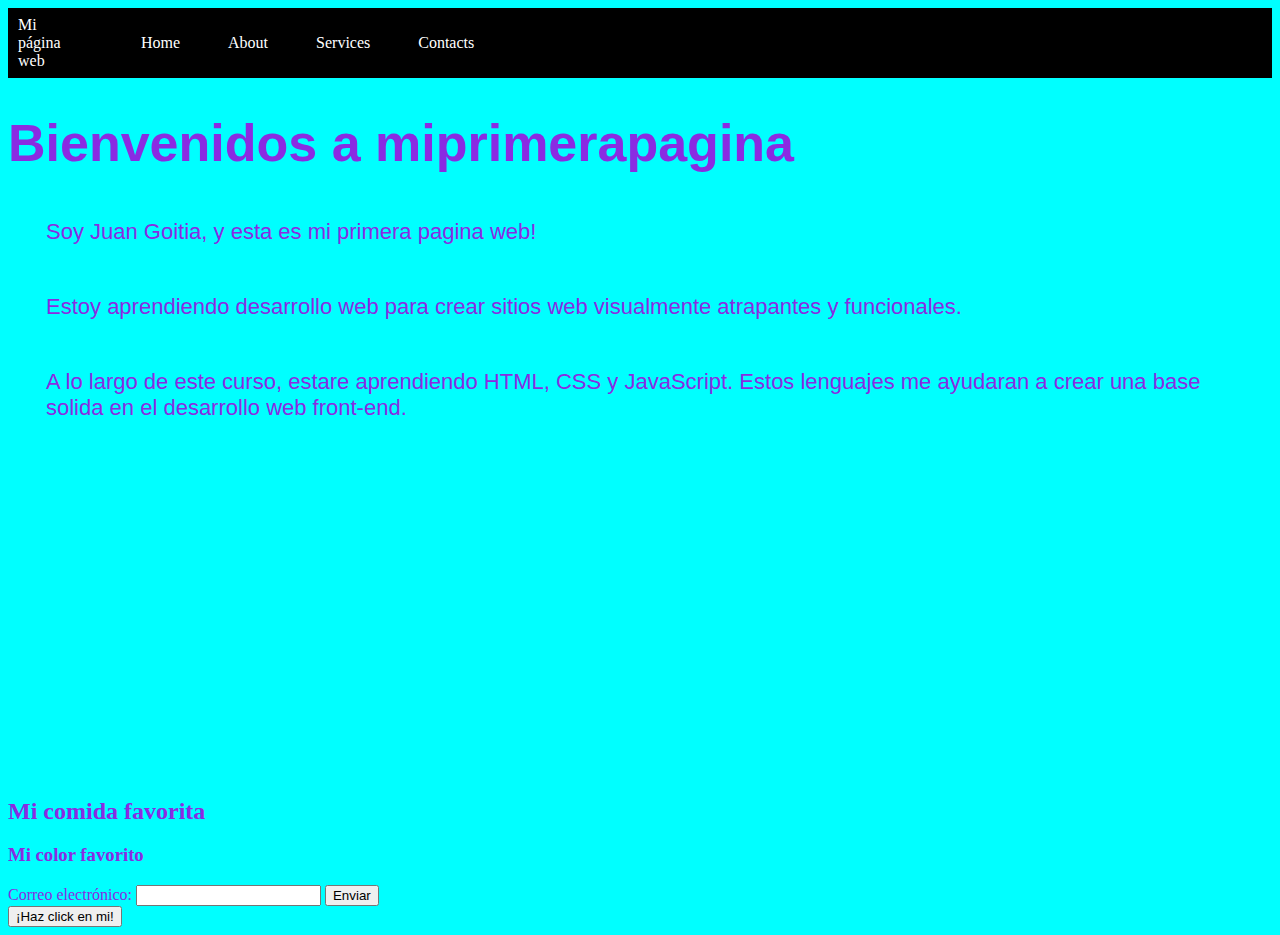
<file: INDEX.html>
<!DOCTYPE html>
<html>
<head>
 <link rel="stylesheet" href="estilos.css">
 <title>miprimerapagina</title>
</head> 

<body>
    <div class="container-nav">
        <nav class="navbar">
        <a href="Mi-Primer-Website.html" class="brand">Mi página web</a>
        <ul class="nav-links">
            <li><a href="Mi-Primer-Website.html">Home</a></li>
            <li><a href="About.html">About</a></li>
            <li><a href="Services.html">Services</a></li>
            <li><a href="Contacts.html">Contacts</a></li>
            </ul>
            <nav class="navbar" role="navigation"></nav>
        </nav>
        <button class="button-menu-toggle">Menu</button>
        </div>
        <div class="container">
            
    <h1>Bienvenidos a miprimerapagina</h1>
    <p>Soy Juan Goitia, y esta es mi primera pagina web!</p>
<p>Estoy aprendiendo desarrollo web para crear sitios web visualmente atrapantes
y funcionales.</p>
<p>A lo largo de este curso, estare aprendiendo HTML, CSS y JavaScript. Estos
lenguajes me ayudaran a crear una base solida en el desarrollo web front-end.</p>
<iframe width="560" height="315" src="https://www.youtube.com/embed/2Ws_5-hiqao" title="YouTube video player" frameborder="0" allow="accelerometer; autoplay; clipboard-write; encrypted-media; gyroscope; picture-in-picture; web-share" allowfullscreen></iframe></section>
<section>
    
    
<h2>Mi comida favorita</h2>
<h3>Mi color favorito</h3>
</section>
</div>
<form id="myForm">
    <label for="email">Correo electrónico:</label>
    <input type="email" id="email" name="email" required>
    <button type="submit">Enviar</button>
    </form>
<script src="barrita-mail.js"></script>
<button onclick="showAlert()">¡Haz click en mi!</button>
</body>
</html>
</file>
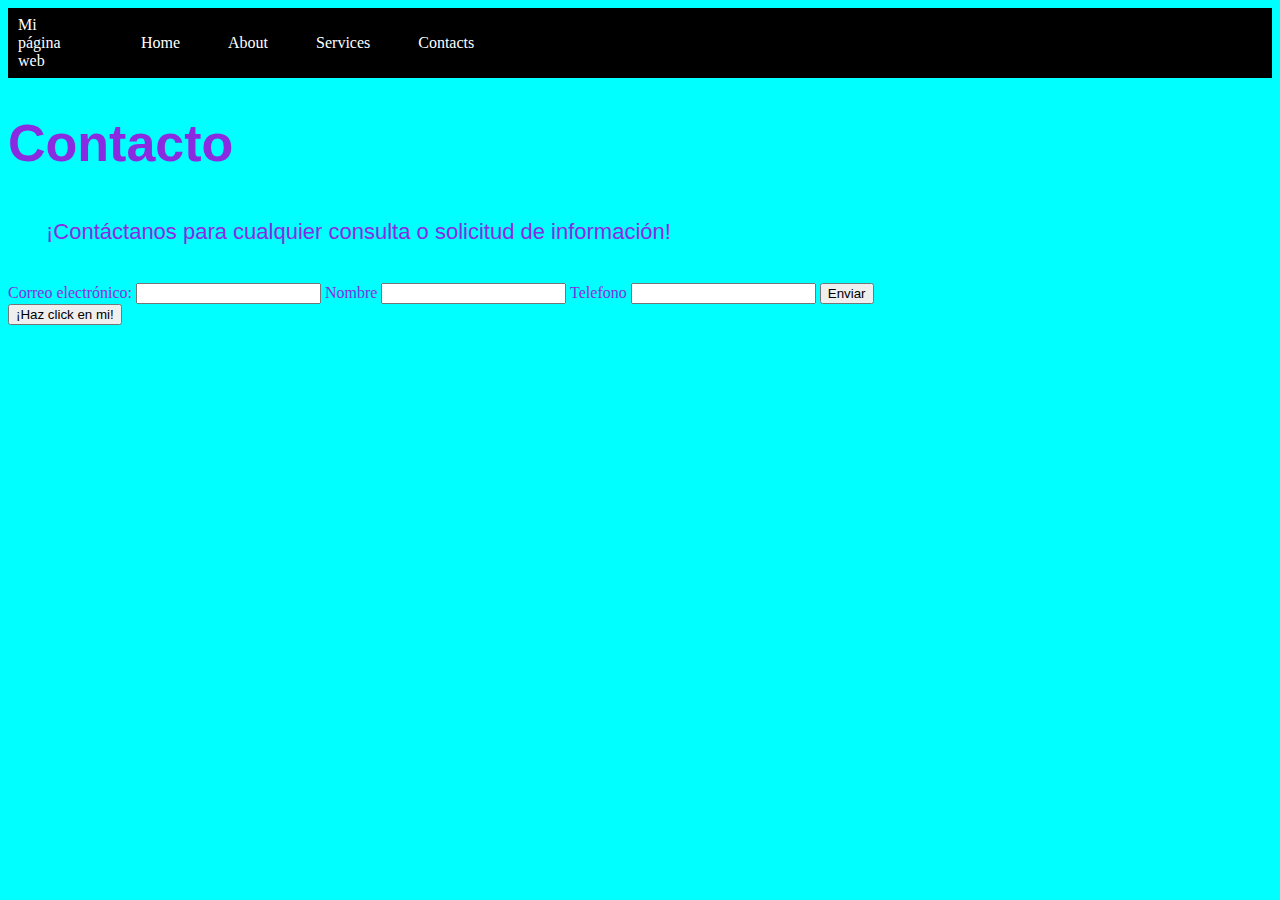
<file: Contacts.html>
<!DOCTYPE html>
<html>
<head>
 <link rel="stylesheet" href="estilos.css">
 <title>miprimerapagina</title>
 
</head> 

<body>
    <div class="container-nav">
        <nav class="navbar">
        <a href="Mi-Primer-Website.html" class="brand">Mi página web</a>
        <ul class="nav-links">
        <li><a href="Mi-Primer-Website.html">Home</a></li>
        <li><a href="About.html">About</a></li>
        <li><a href="Services.html">Services</a></li>
        <li><a href="Contacts.html">Contacts</a></li>
        </ul>
        <nav class="navbar" role="navigation">
            
        </nav>
        </nav>
        <button class="button-menu-toggle">Menu</button>
        </div>
    <h1>Contacto</h1>
<p>¡Contáctanos para cualquier consulta o solicitud de información!</p>
    <form id="myForm">
        <label for="email">Correo electrónico:</label>
        <input type="email" id="email" name="email" required>
        <label for="Nombre">Nombre</label>
<input type="name" id="name" name="name" required> 
<label for="Telefono">Telefono</label>
<input type="telephone" id="numero" name="Telefono" required> 
        <button type="submit">Enviar</button>
      
    </form>

        
<script src="barrita-mail.js"></script>
<button onclick="showAlert()">¡Haz click en mi!</button>
</body>
</html>
</file>
<file: estilos.css>
body{ color:blueviolet;
     background-color: aqua}
h1{font-family: 'Franklin Gothic Medium', 'Arial Narrow', Arial, sans-serif;
font-size: 52px;
text-align: justify;}
p{
    font-family: 'Lucida Sans', 'Lucida Sans Regular', 'Lucida Grande', 'Lucida Sans Unicode', Geneva, Verdana, sans-serif;
    font-size: 22px;
    padding: 11px;
    margin: 27px;
}   
.container-nav {
    display: flex;
    padding: 10px;
    height: 50px;
    background-color: black;
    }
    .navbar {
    display: flex;
    justify-content: space-between;
    width: 100%;
    }
    .brand {
    display: flex;
    align-items: center;
    }
    li>a {
    padding: 8px 24px;
    }
    li {
    list-style-type: none;
    }
    a {
    color: white;
    text-decoration:none;
    }
    .nav-links {
    display: flex;
    align-items: center;
    }
    .button-menu-toggle {
    display: none;
    }
    @media (max-width: 768px) {
        .column {
        flex: 100%;
        }
        .nav-links {
        display: none;
        }
        .button-menu-toggle {
        display: block;
        background-color: white;
        border:none;
        border-radius: 50px;
        padding: 0 24px;
        font-family: monospace;
        font-weight: bold;
        font-size: 20px;
        }
        .nav-links.nav-links-responsive {
        position: absolute;
        display: flex;
        background-color: rgba(20,20,20,0.95);
        width: 100%;
        height: 100%;
        top: 70px;
        left: 0;
        flex-direction: column;
        padding-top: 200px;
        align-items: center;
        gap:70px;
        font-size: 40px;
        }
        }
        nav a:hover {
            color: darkred;
            }    
            .container-galeria {
                display: flex; /*para que este una al lado de la otra*/
                width: 100%; /* ancho */
                justify-content: space-around; /* espacio entre cada imagen */
                flex-wrap: wrap; /* */
                max-width: 1000px; /* */
                margin: auto; /* */
            }
            
            .viaje_img {
                width: 300px; /* este es el tamaño especifico de la imagen */
                height: 200px; /* este es el tamaño especifico de la imagen */
                margin-bottom: 30px; 
                object-fit: cover; /* por defecto el valor es fill, ocuparia todo el espacio de width y height, 
                al darle contain entra la imagen tal como es. Sin embargo
                COVER hace que no se distorcione, entrando justo en ese alto y ancho, mostrando
                el centro de la imagen. EN RESUMEN: usar esto cuando tengamos imagenes
                de diferentes tamaños*/
                filter: brightness(80%); /* */
                cursor: pointer; /* para que se abra la imagen original al darle click, falta agregar el modal*/
                animation: escalar 1.5s infinite alternate; /* es para darle la animacion, agregando el
                alternate al final, la animacion no se vuelve tosca*/
            }
            
            @keyframes escalar {
               to {
                  transform: scale(1);
               }
               from {
                  transform: scale(1.1);
               }
            }
            
            div img:hover { /* al pasar el cursor sobre la imagen vuelve a tomar el brillo puesto abajo, osea del 100%, NO ESTA FUNCIONANDO, REVISAR POR QUE*/
               filter: brightness (100%);
            }
</file>
